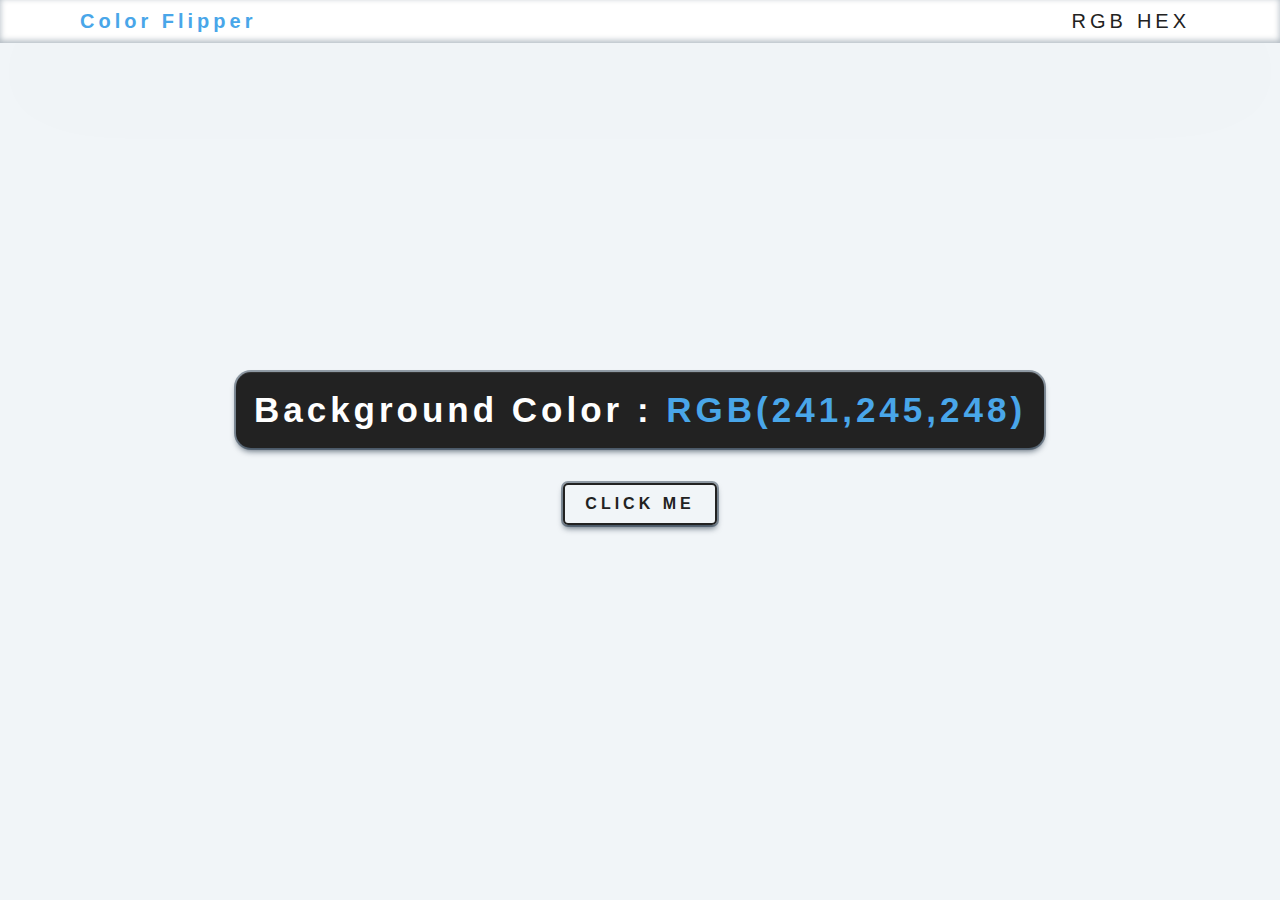
<file: index.html>
<!DOCTYPE html>
<html lang="en">
	<head>
		<meta charset="UTF-8" />
		<meta http-equiv="X-UA-Compatible" content="IE=edge" />
		<meta name="viewport" content="width=device-width, initial-scale=1.0" />
		<link rel="stylesheet" href="style.css" />
		<title>Color flipper || RGB</title>
	</head>
	<body>
		<nav>
			<div class="nav-center">
				<h4>Color Flipper</h4>
				<ul class="nav-links">
					<li><a href="index.html">RGB</a></li>
					<li><a href="hex.html">HEX</a></li>
				</ul>
			</div>
		</nav>

		<main>
			<div class="container">
				<h2>Background Color : <span class="color">RGB(241,245,248)</span></h2>
				<button class="btn btn-hero">Click Me</button>
			</div>
		</main>
		<script src="rgb.js"></script>
	</body>
</html>
</file>
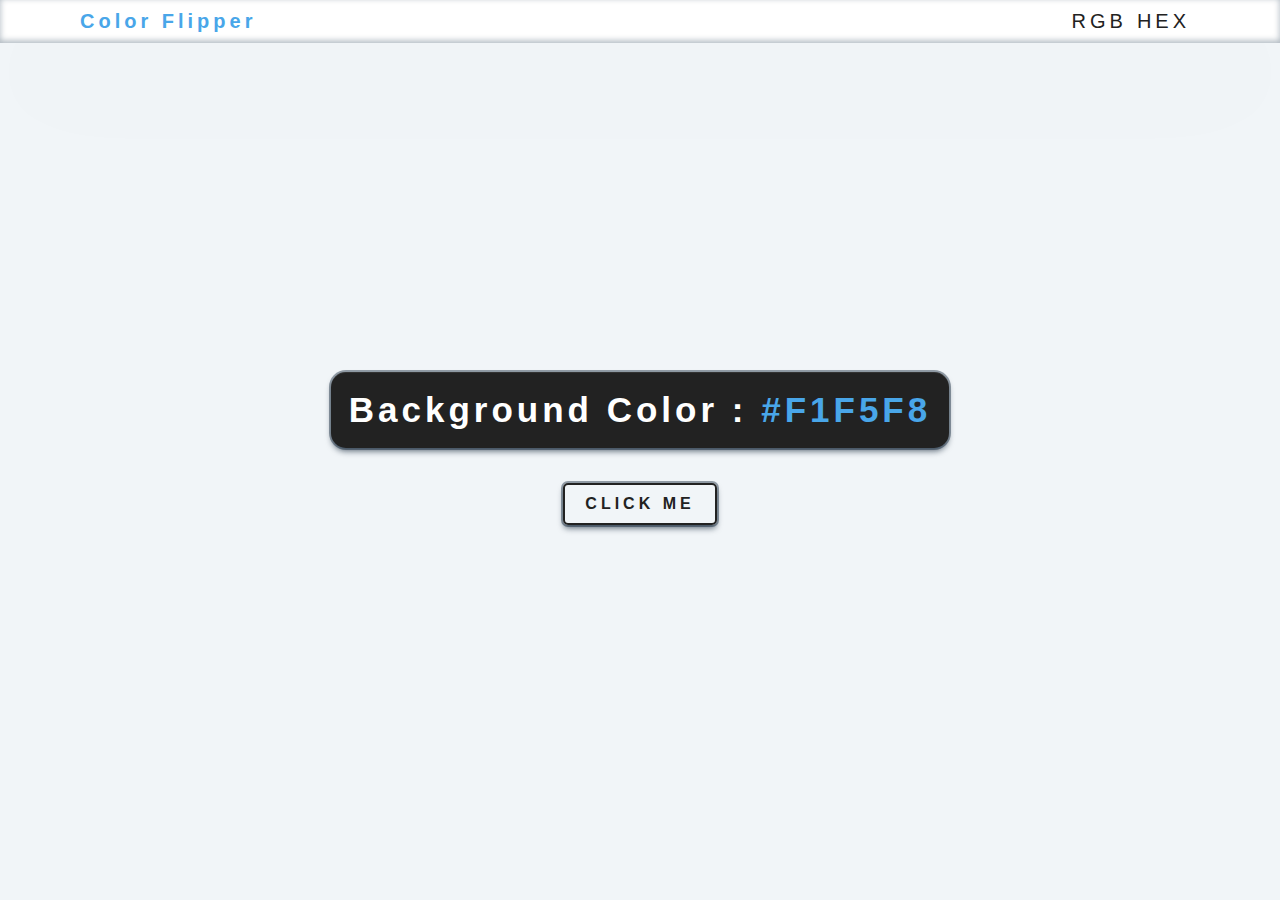
<file: hex.html>
<!DOCTYPE html>
<html lang="en">
	<head>
		<meta charset="UTF-8" />
		<meta http-equiv="X-UA-Compatible" content="IE=edge" />
		<meta name="viewport" content="width=device-width, initial-scale=1.0" />
		<link rel="stylesheet" href="style.css" />
		<title>Color flipper || HEX</title>
	</head>
	<body>
		<nav>
			<div class="nav-center">
				<h4>Color Flipper</h4>
				<ul class="nav-links">
					<li><a href="index.html">RGB</a></li>
					<li><a href="hex.html">HEX</a></li>
				</ul>
			</div>
		</nav>

		<main>
			<div class="container">
				<h2>Background Color : <span class="color">#f1f5f8</span></h2>
				<button class="btn btn-hero">Click Me</button>
			</div>
		</main>
		<script src="hex.js"></script>
	</body>
</html>
</file>
<file: style.css>
@import url("https://fonts.googleapis.com/css?family=Open+Sans|Roboto:400,700&display=swap");

:root {
	/* dark shades of primary color*/
	--clr-primary-1: hsl(205, 86%, 17%);
	--clr-primary-2: hsl(205, 77%, 27%);
	--clr-primary-3: hsl(205, 72%, 37%);
	--clr-primary-4: hsl(205, 63%, 48%);
	/* primary/main color */
	--clr-primary-5: hsl(205, 78%, 60%);
	/* lighter shades of primary color */
	--clr-primary-6: hsl(205, 89%, 70%);
	--clr-primary-7: hsl(205, 90%, 76%);
	--clr-primary-8: hsl(205, 86%, 81%);
	--clr-primary-9: hsl(205, 90%, 88%);
	--clr-primary-10: hsl(205, 100%, 96%);
	/* darkest grey - used for headings */
	--clr-grey-1: hsl(209, 61%, 16%);
	--clr-grey-2: hsl(211, 39%, 23%);
	--clr-grey-3: hsl(209, 34%, 30%);
	--clr-grey-4: hsl(209, 28%, 39%);
	/* grey used for paragraphs */
	--clr-grey-5: hsl(210, 22%, 49%);
	--clr-grey-6: hsl(209, 23%, 60%);
	--clr-grey-7: hsl(211, 27%, 70%);
	--clr-grey-8: hsl(210, 31%, 80%);
	--clr-grey-9: hsl(212, 33%, 89%);
	--clr-grey-10: hsl(210, 36%, 96%);
	--clr-white: #fff;
	--clr-red-dark: hsl(360, 67%, 44%);
	--clr-red-light: hsl(360, 71%, 66%);
	--clr-green-dark: hsl(125, 67%, 44%);
	--clr-green-light: hsl(125, 71%, 66%);
	--clr-black: #222;
	--ff-primary: "Roboto", sans-serif;
	--ff-secondary: "Open Sans", sans-serif;
	--transition: all 0.2s linear;
	--spacing: 0.1rem;
	--radius: 0.25rem;
	--light-shadow: 0 5px 15px rgba(0, 0, 0, 0.1);
	--dark-shadow: 0 5px 15px rgba(0, 0, 0, 0.2);
	--max-width: 1170px;
	--fixed-width: 620px;
}

*,
*::after,
*::before {
	margin: 0;
	padding: 0;
	box-sizing: inherit;
}

body {
	box-sizing: border-box;
	background-color: #f1f5f8;
	font-family: "Open-Sans", sans-serif;
	letter-spacing: 4px;
}
nav {
	background-color: white;
	font-size: 20px;
	padding: 10px 0;
	box-shadow: rgba(50, 50, 93, 0.25) 0px 50px 100px -20px, rgba(0, 0, 0, 0.3) 0px 30px 60px -30px, rgba(10, 37, 64, 0.35) 0px -2px 6px 0px inset;
}
.nav-center {
	display: flex;
	justify-content: space-between;
	align-items: center;
	margin: 0 80px;
}
.nav-links {
	display: flex;
}
.nav-links li {
	list-style: none;
	margin-right: 10px;
}
.nav-links li a {
	color: #222;
}
.nav-links li a:link,
.nav-links li a:active {
	text-decoration: none;
	transition: var(--transition);
}
.nav-links li a:hover {
	color: hsl(205, 78%, 60%);
}

h4 {
	color: hsl(205, 78%, 60%);
}

.container {
	display: flex;
	flex-direction: column;
	justify-content: center;
	align-items: center;
	min-height: 90vh;
}

h2 {
	background-color: #222;
	color: white;
	font-size: 35px;
	padding: 18px;
	border-radius: 15px;
	margin-bottom: 35px;
	box-shadow: rgba(6, 24, 44, 0.4) 0px 0px 0px 2px, rgba(6, 24, 44, 0.65) 0px 4px 6px -1px, rgba(255, 255, 255, 0.08) 0px 1px 0px inset;
}

h2 span {
	color: hsl(205, 78%, 60%);
	text-transform: uppercase;
}
button {
	font-family: inherit;
	letter-spacing: inherit;
	font-size: inherit;
}
.btn {
	display: inline-block;
	text-transform: uppercase;
	padding: 10px 20px;
	color: #222;
	border: 2px solid #222;
	background-color: transparent;
	font-weight: 700;
	border-radius: 5px;
	cursor: pointer;
	box-shadow: rgba(6, 24, 44, 0.4) 0px 0px 0px 2px, rgba(6, 24, 44, 0.65) 0px 4px 6px -1px, rgba(255, 255, 255, 0.08) 0px 1px 0px inset;
	transition: var(--transition);
}

.btn:hover {
	color: white;
	background-color: #222;
}
</file>
